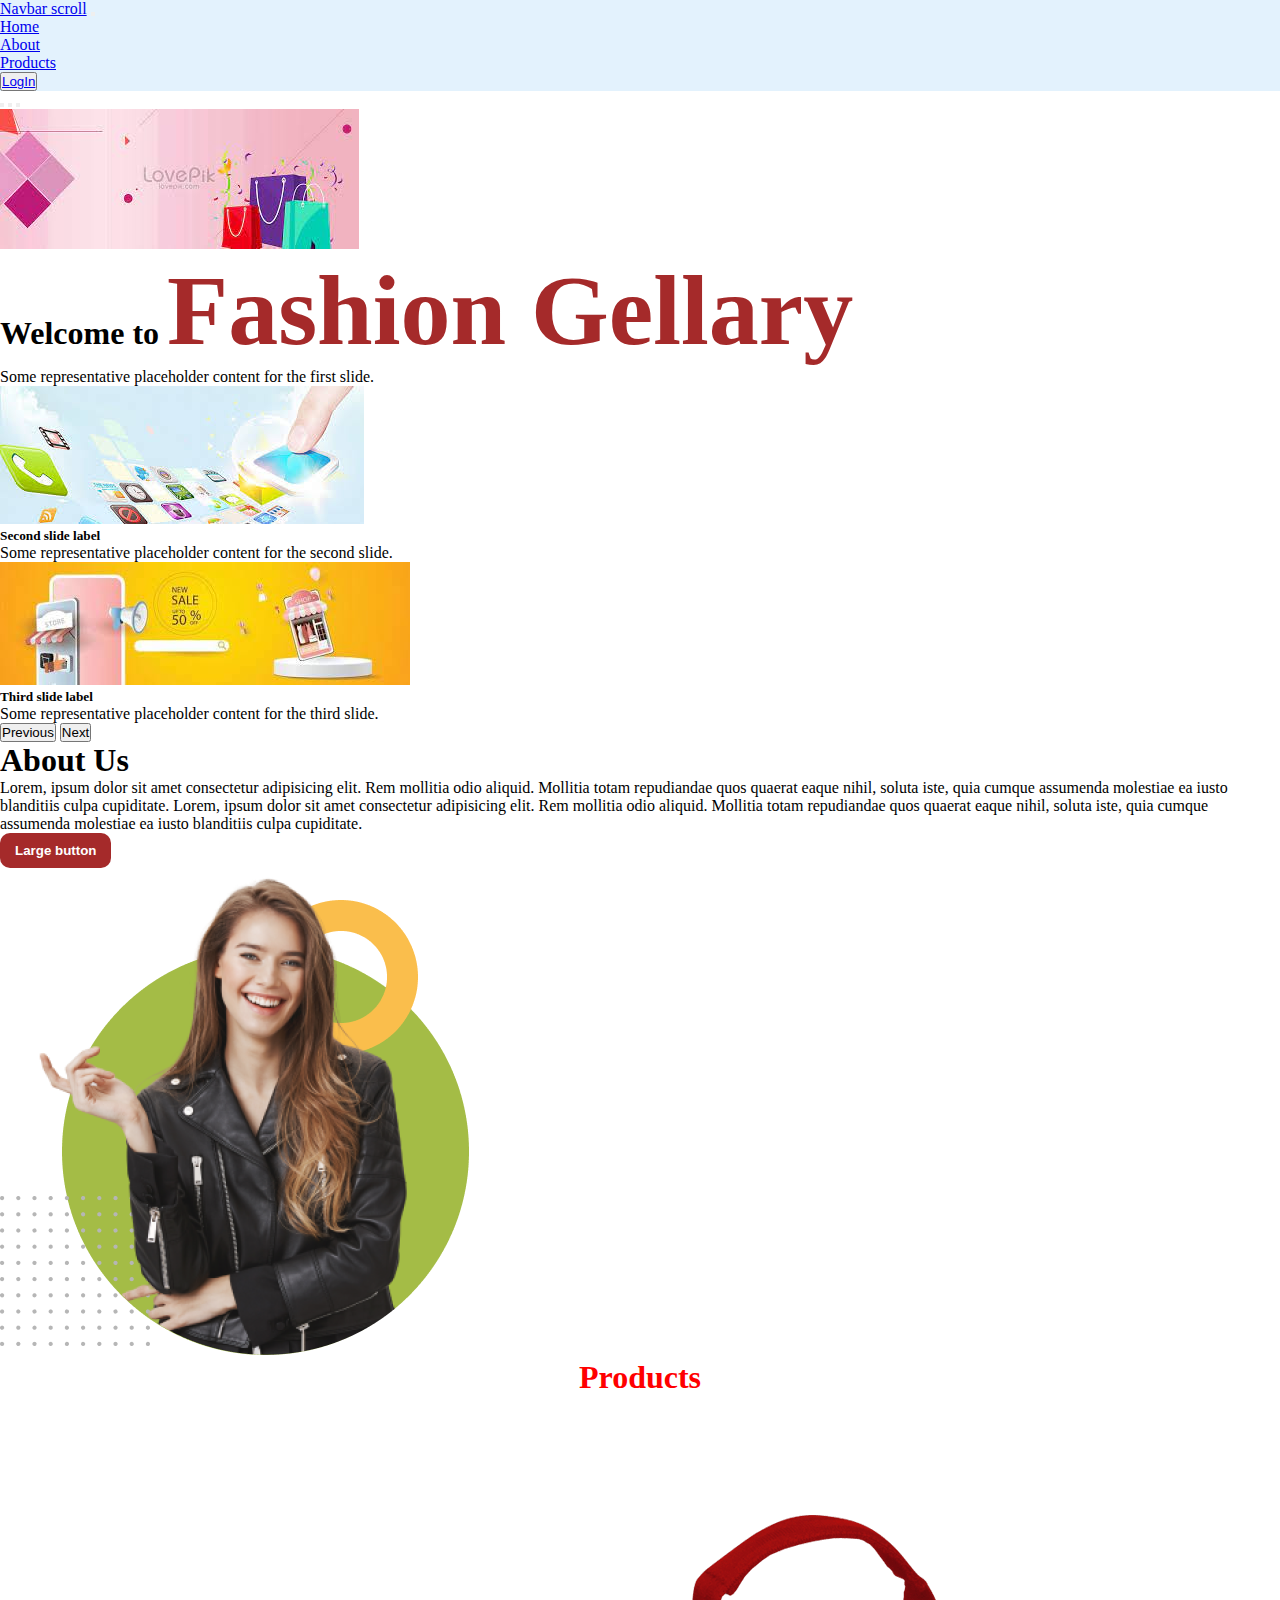
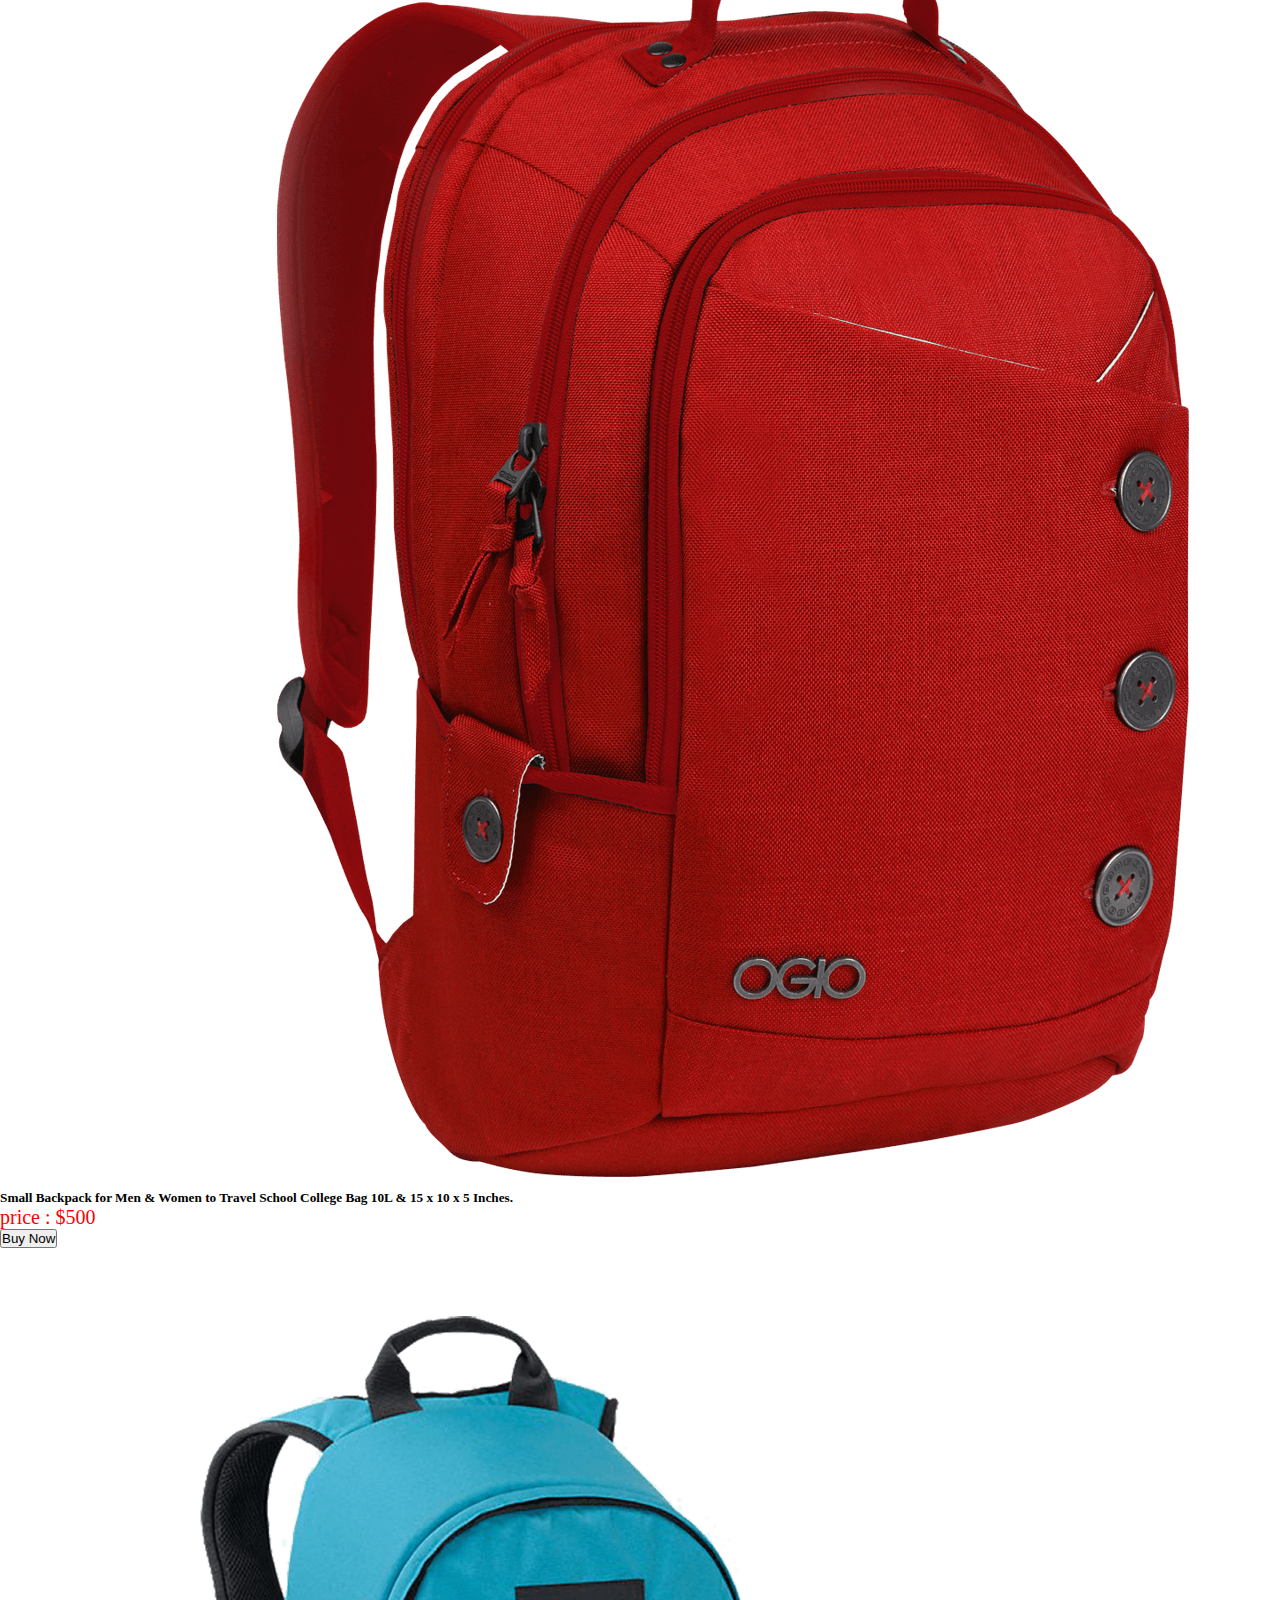
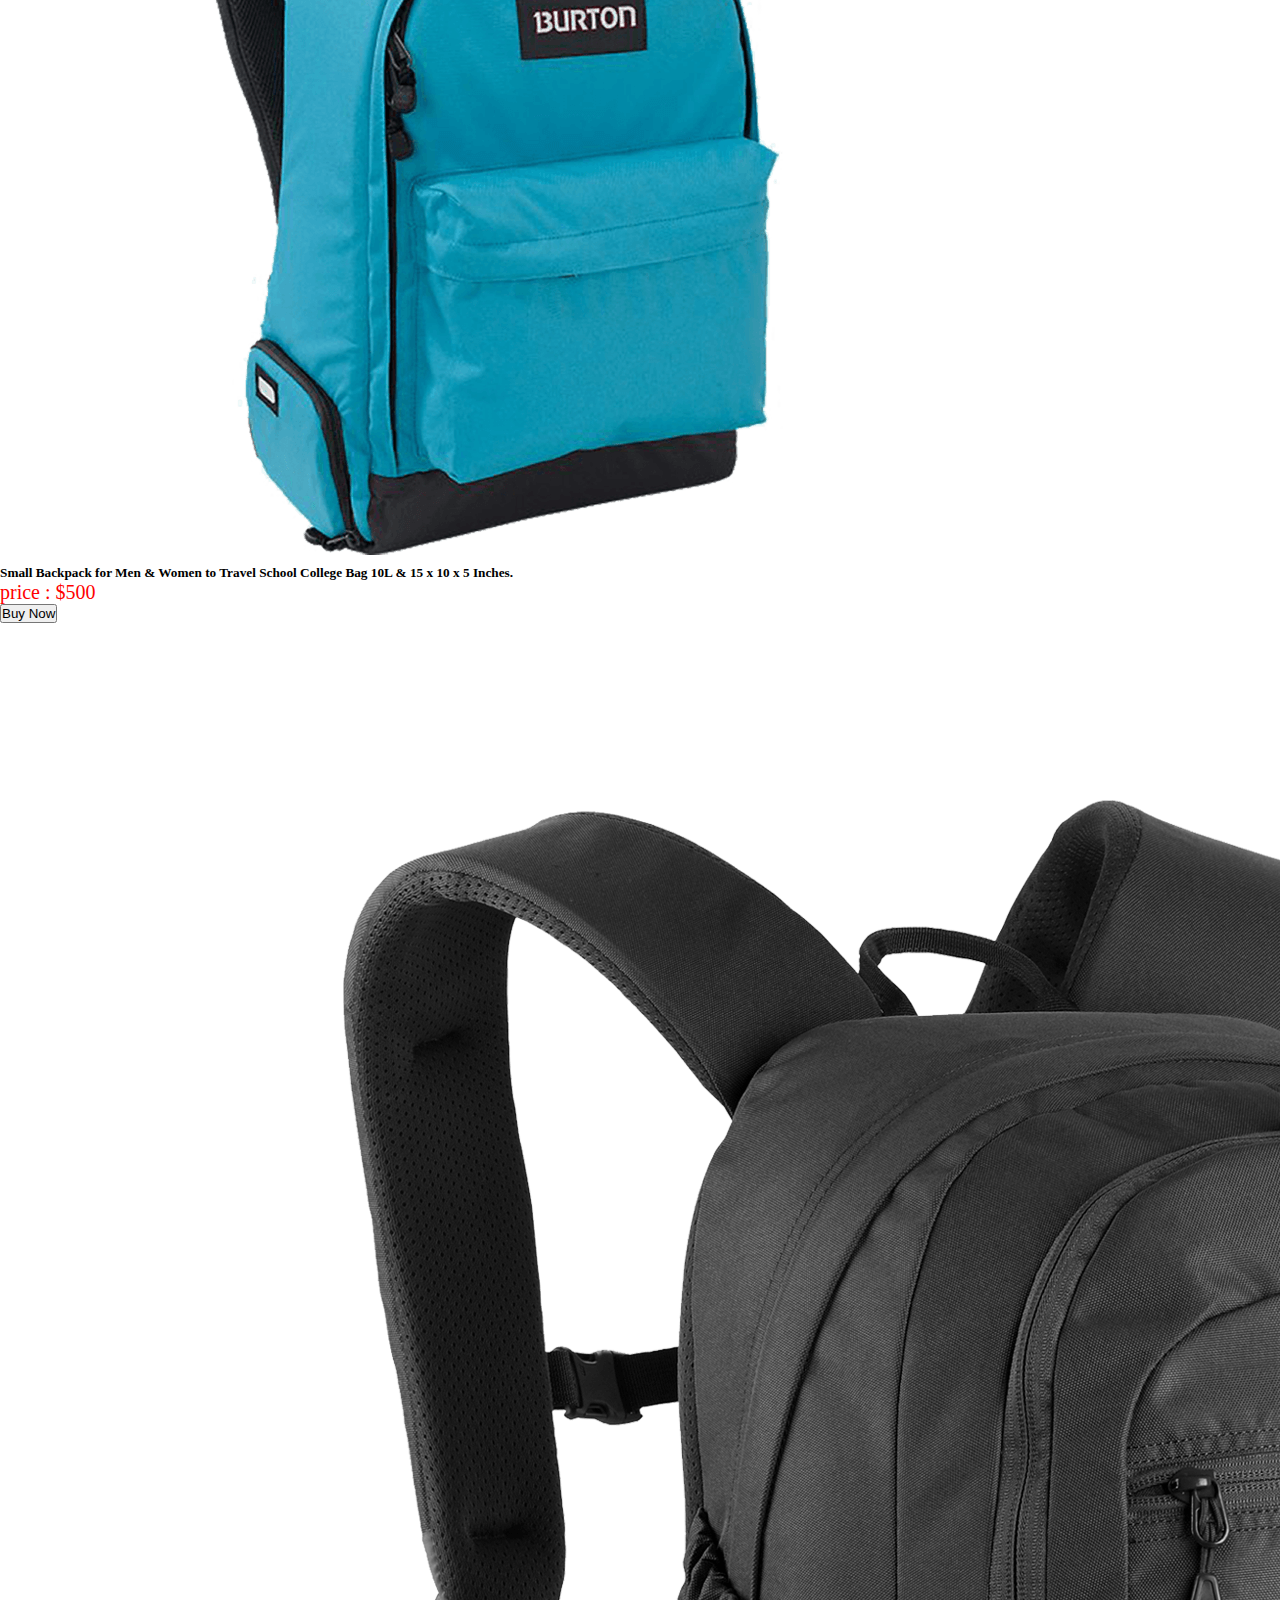
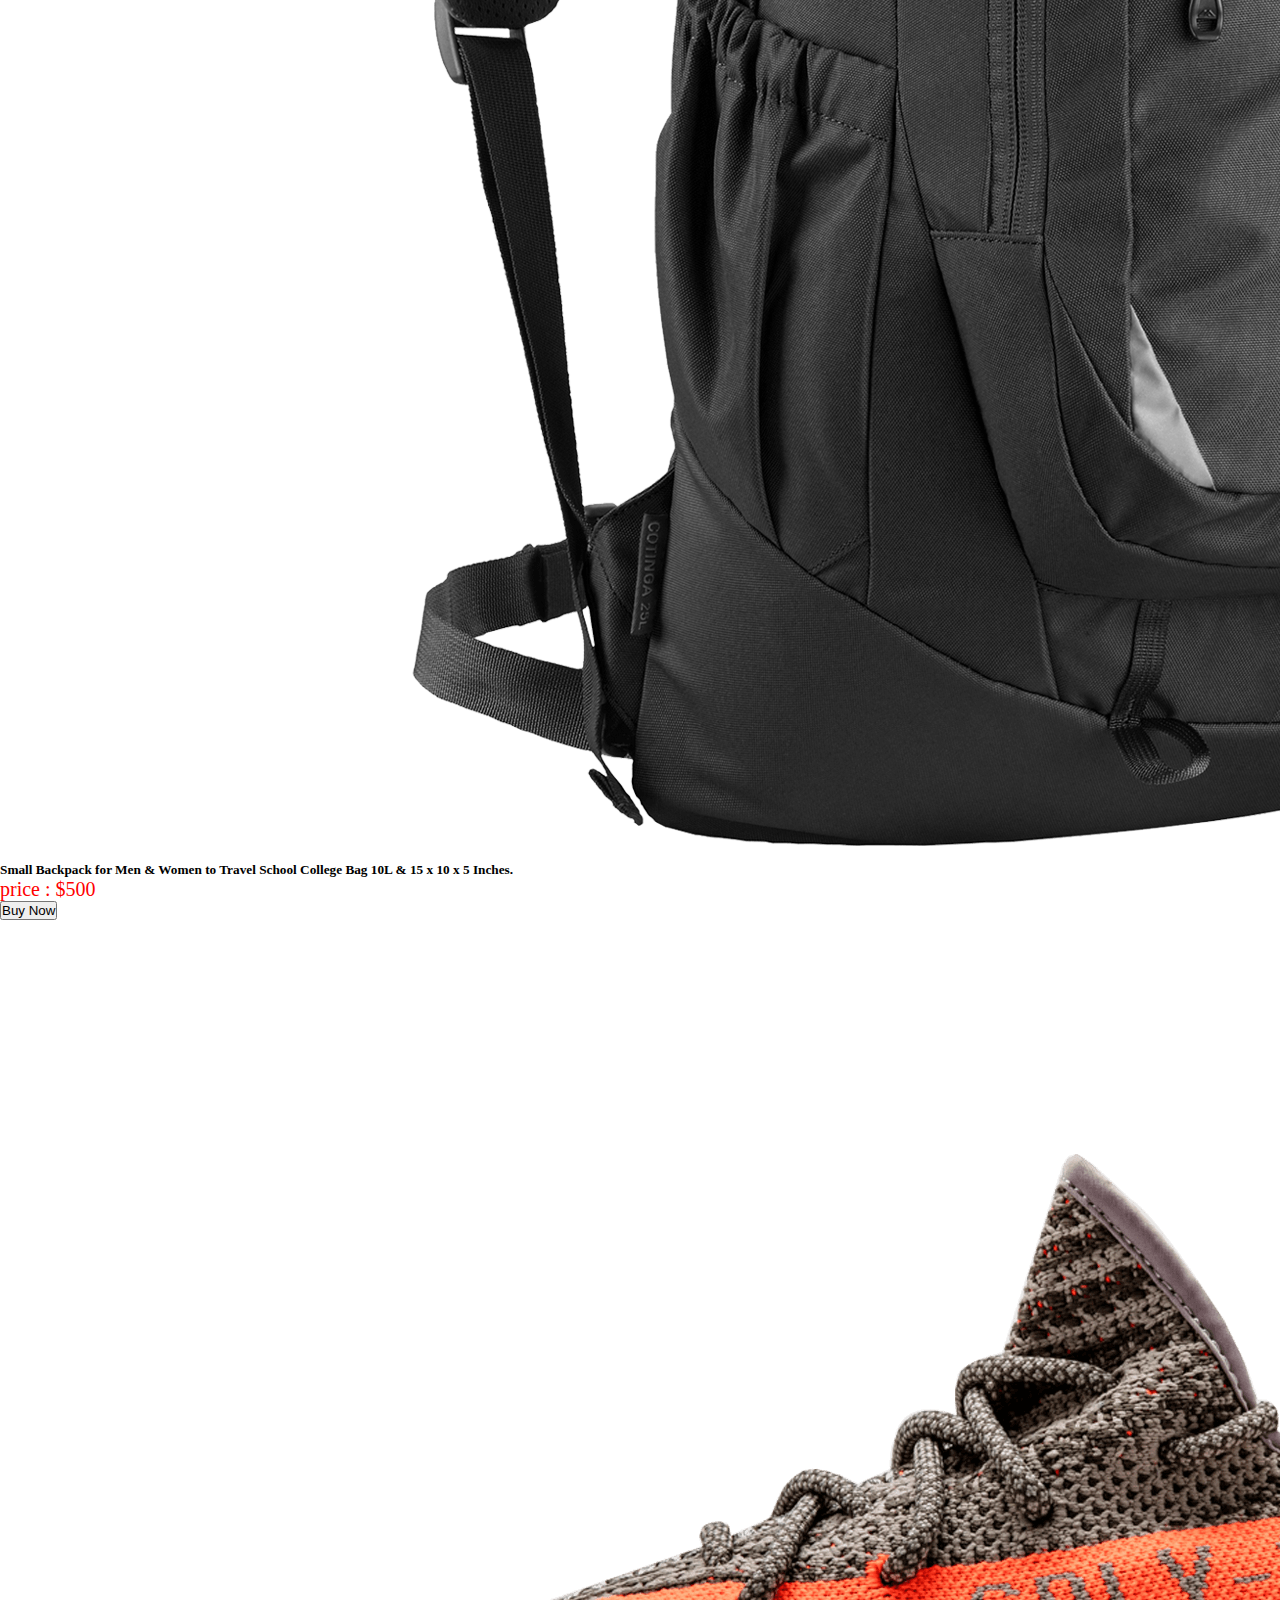
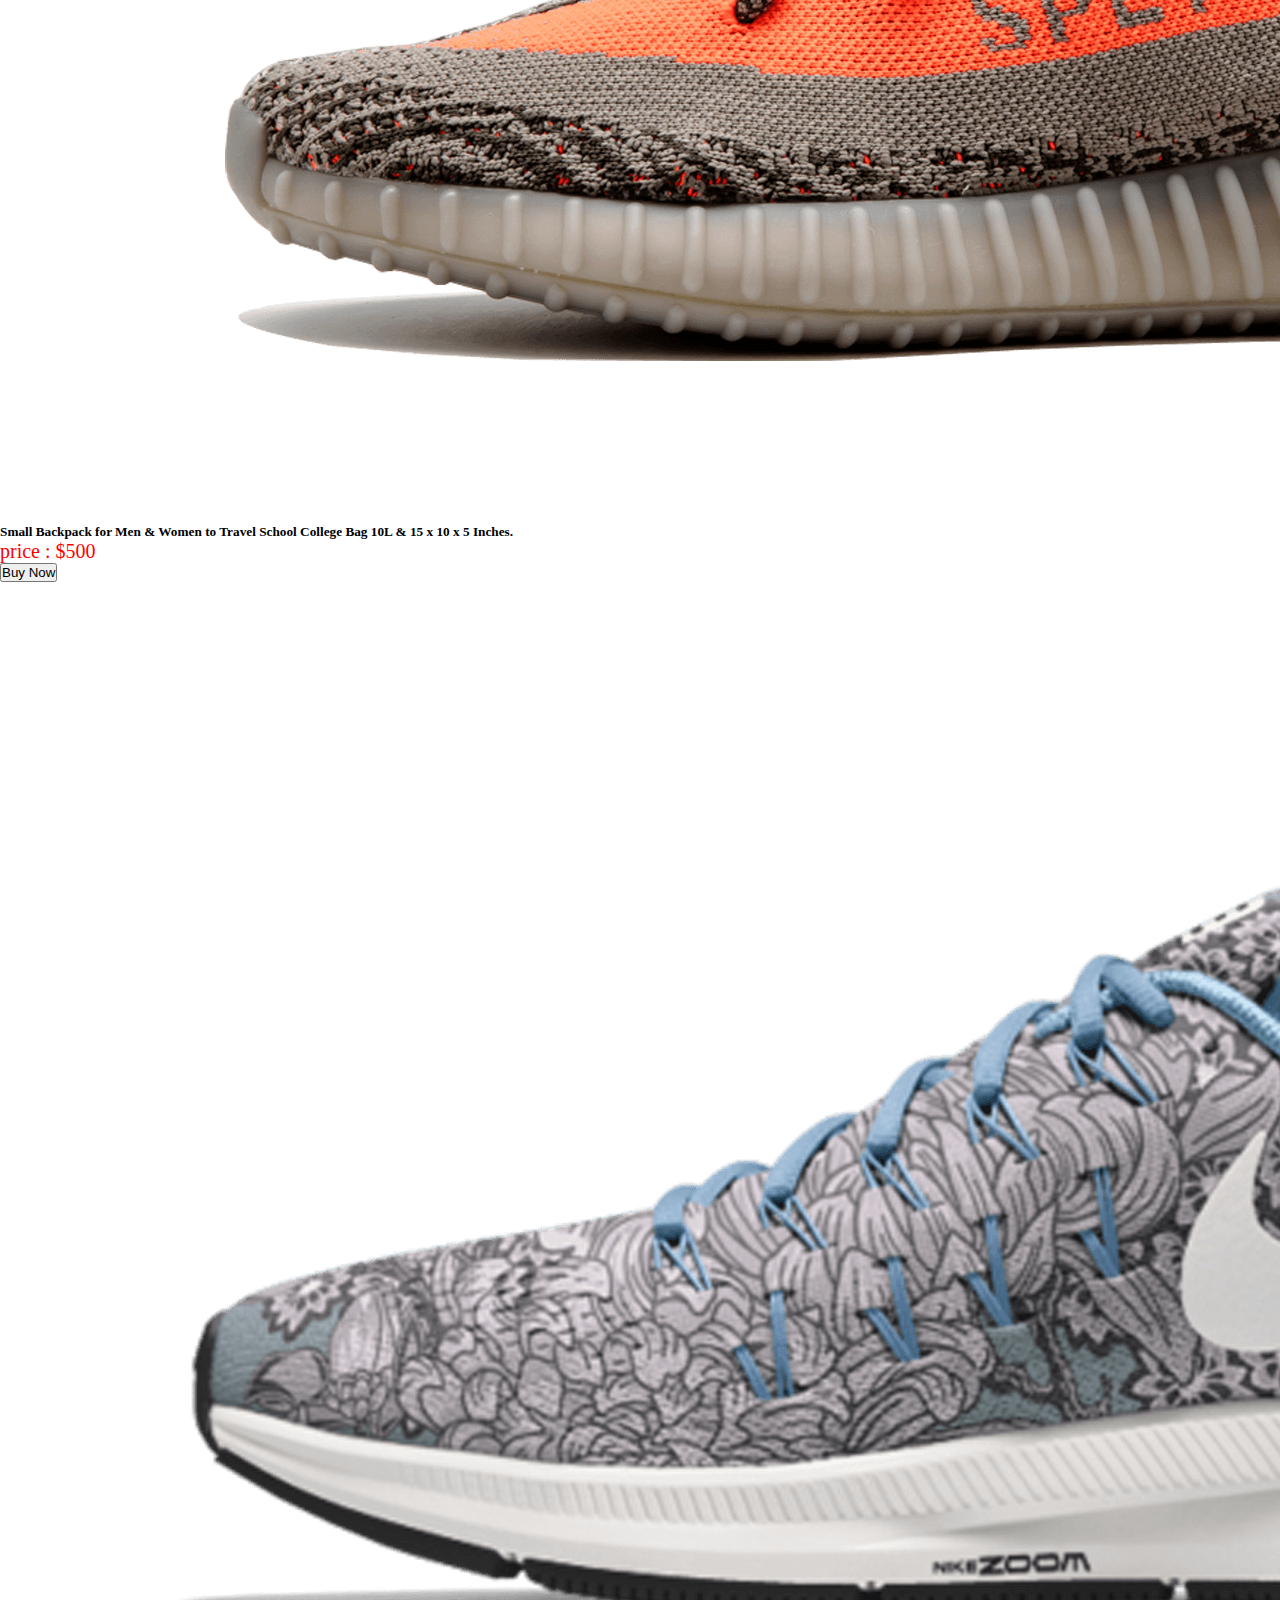
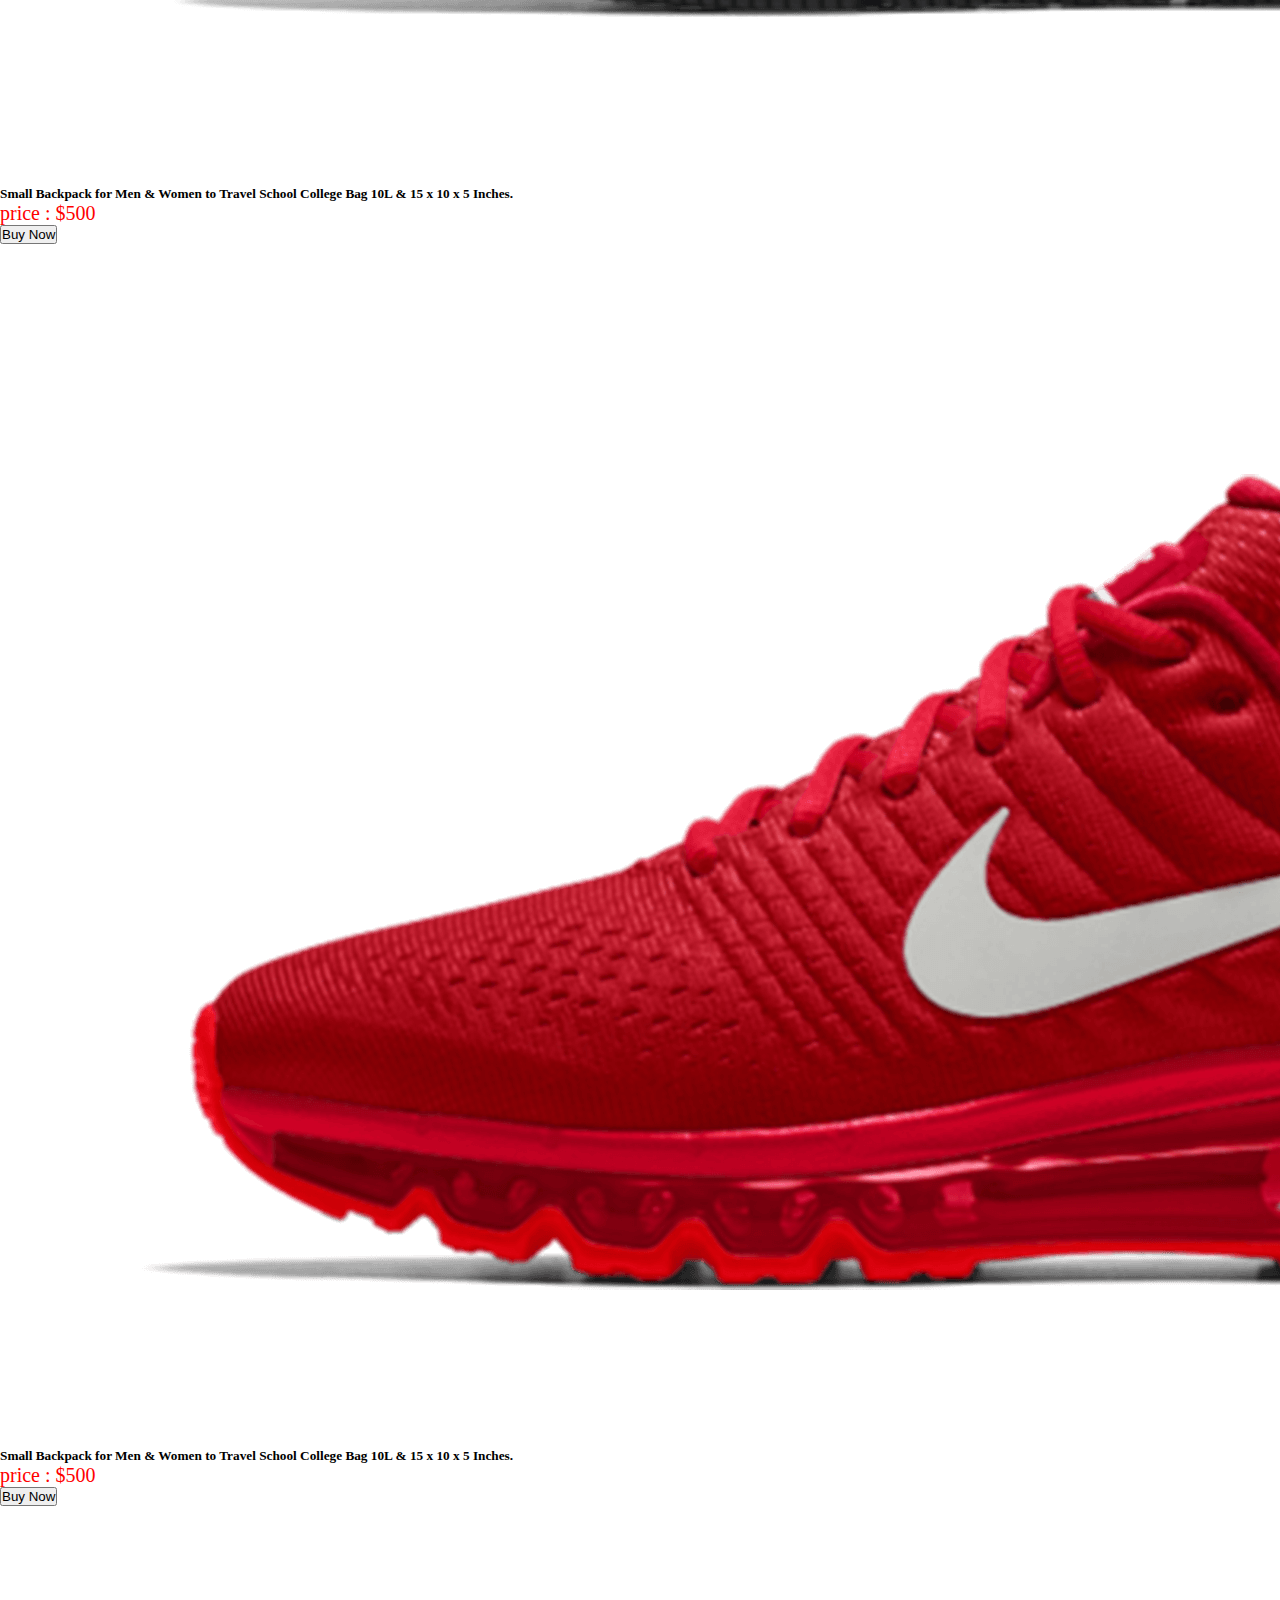
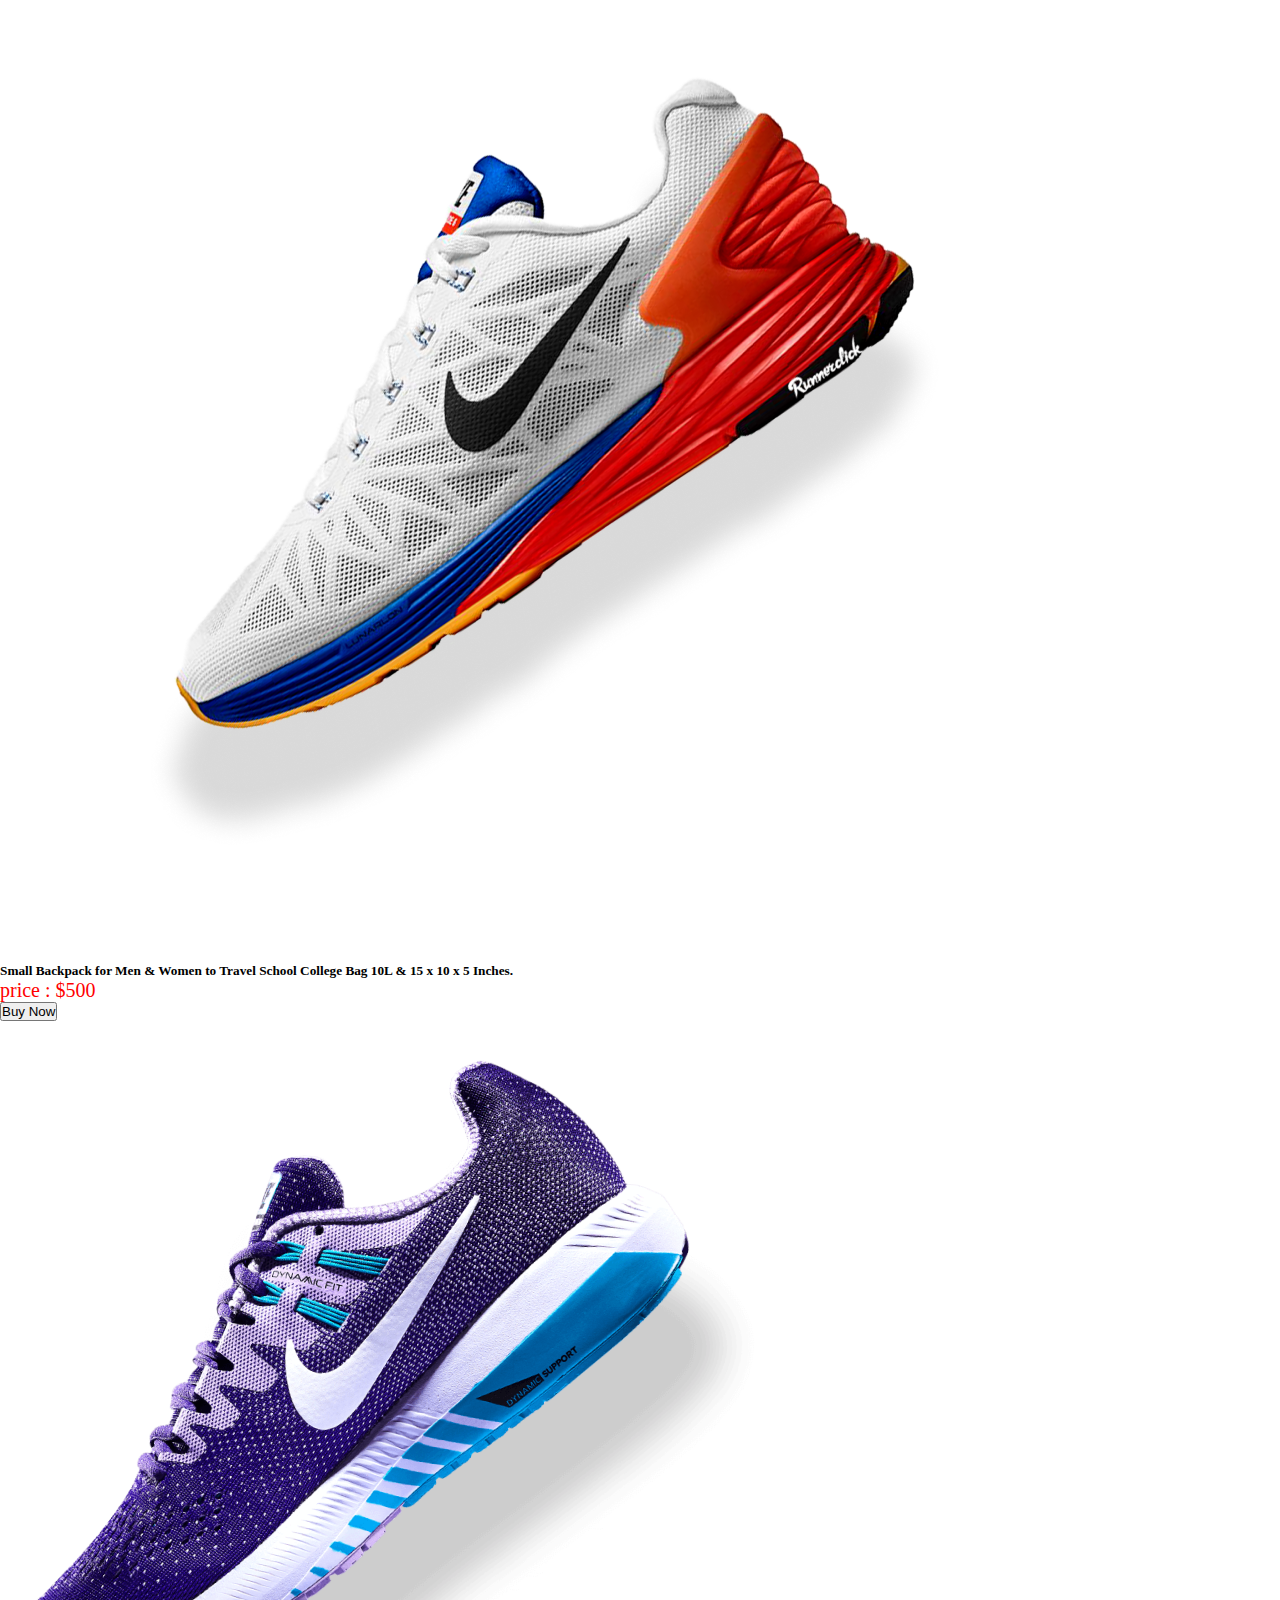
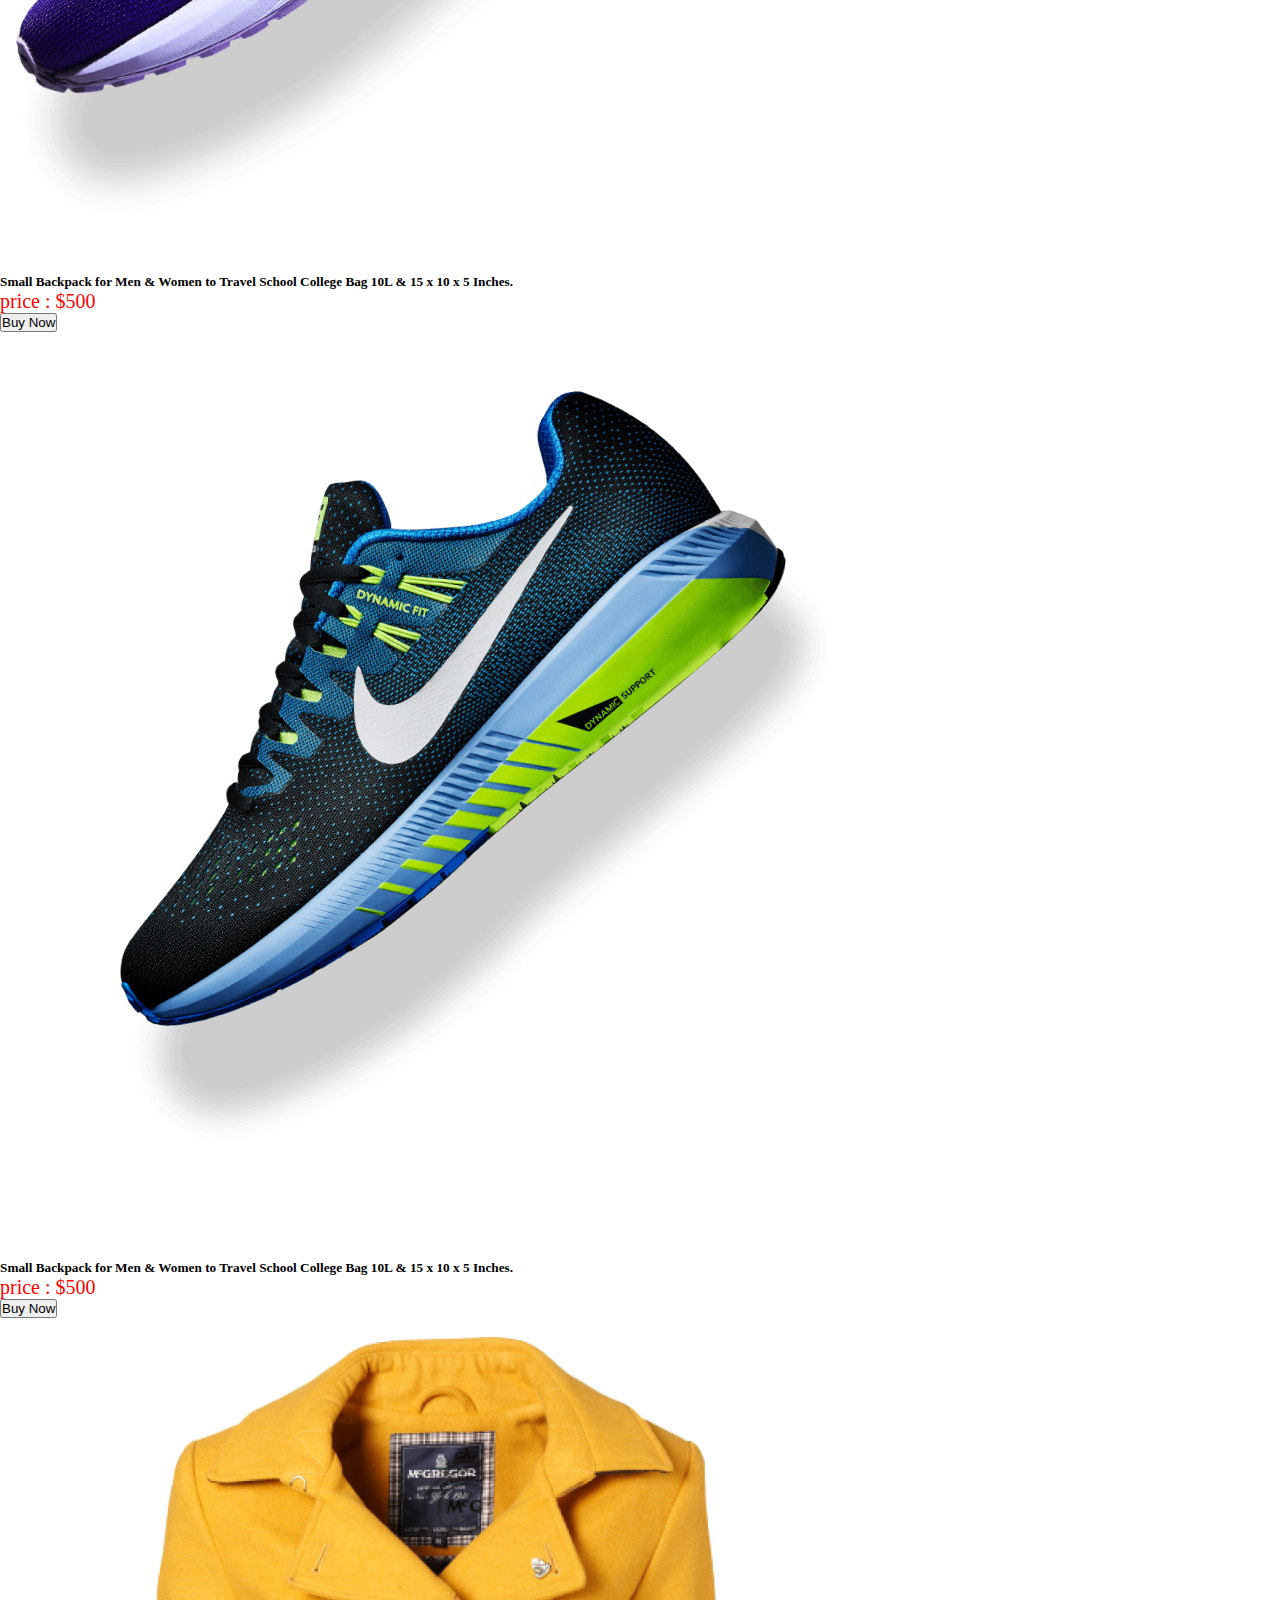
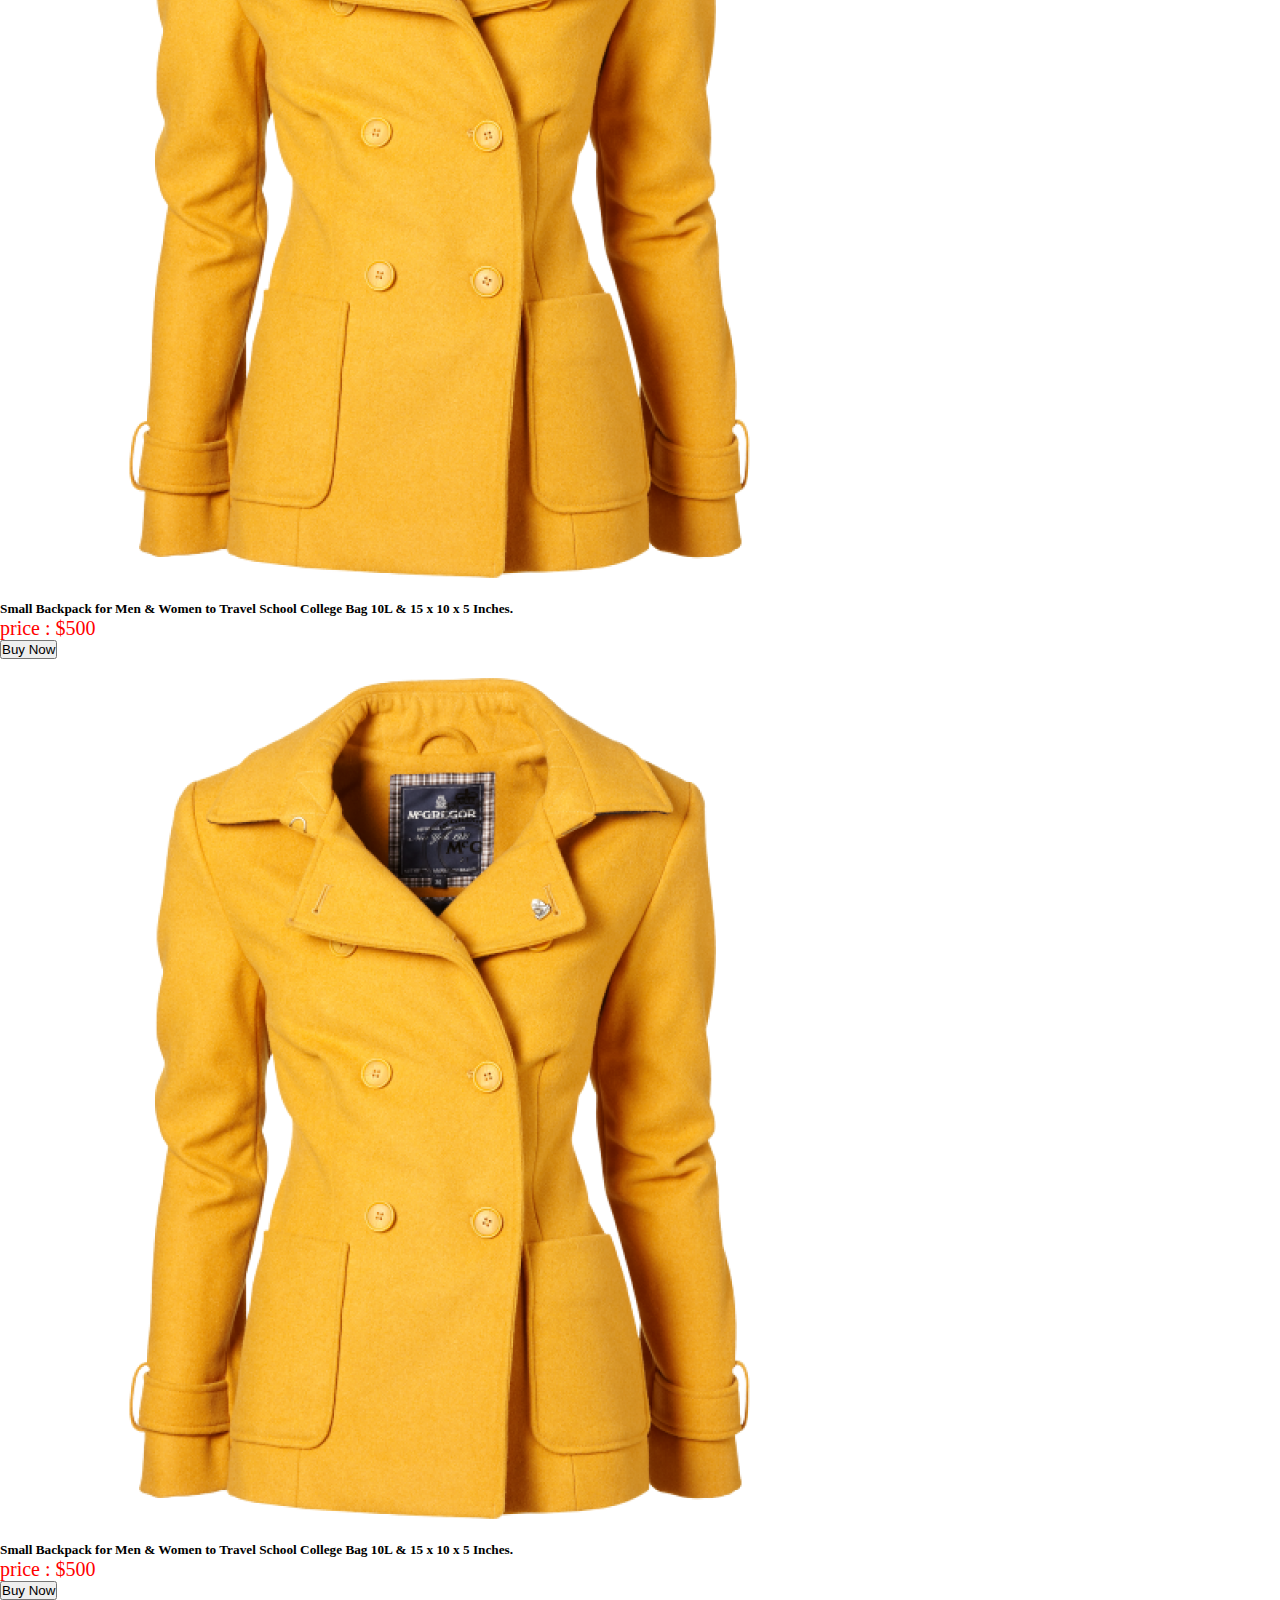
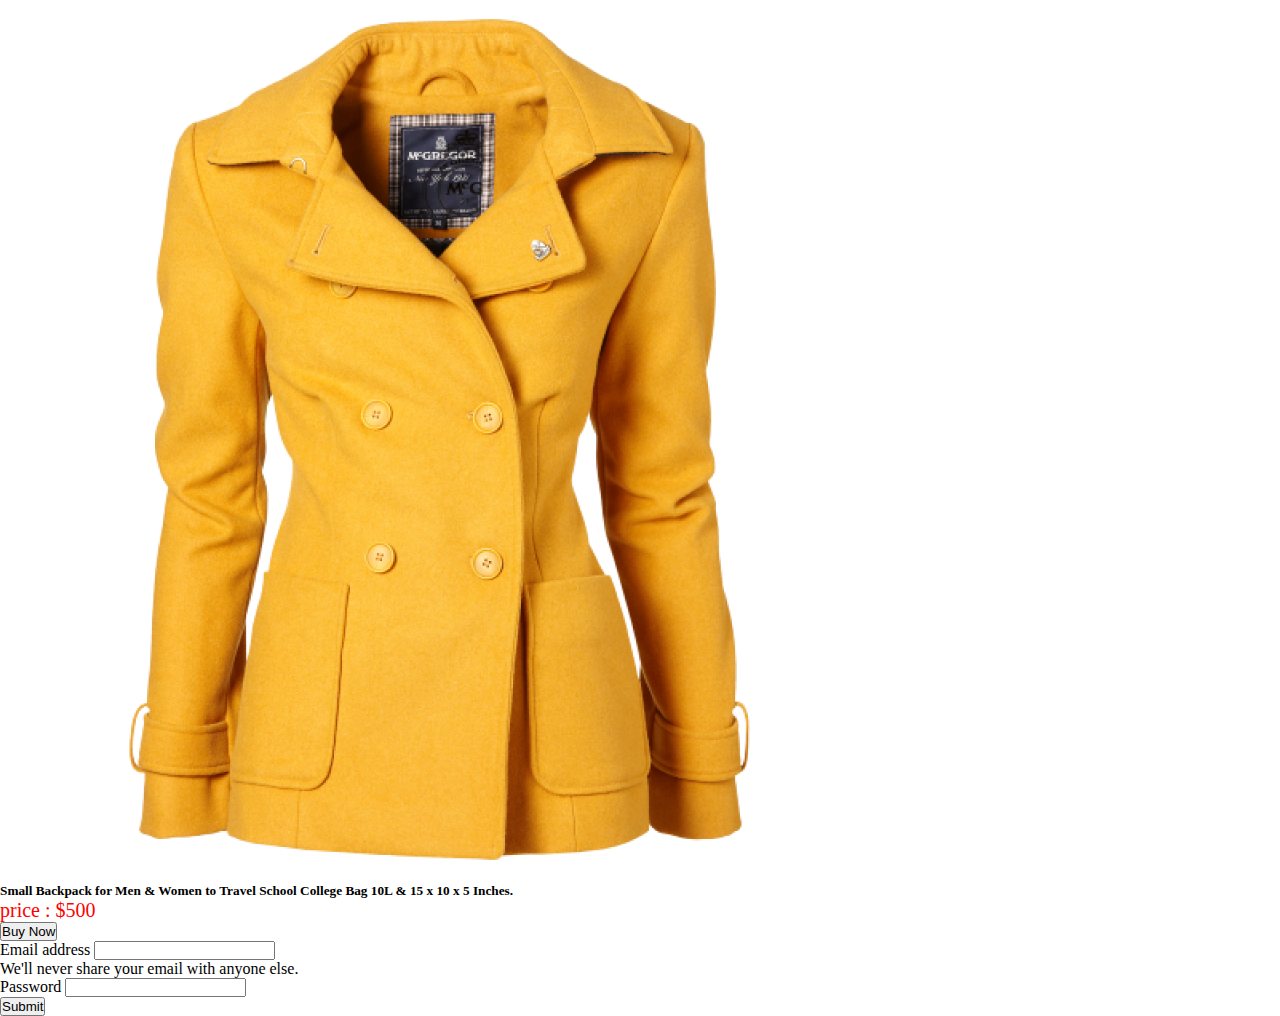
<file: index.html>
<!DOCTYPE html>
<html lang="en">
  <head>
    <meta charset="UTF-8" />
    <meta http-equiv="X-UA-Compatible" content="IE=edge" />
    <meta name="viewport" content="width=device-width, initial-scale=1.0" />
    <title>Document</title>
    <!-- Css link -->
    <link rel="stylesheet" href="style.css" />
    <!-- Bootstrap Link -->
    <link
      href="https://cdn.jsdelivr.net/npm/bootstrap@5.0.2/dist/css/bootstrap.min.css"
      rel="stylesheet"
      integrity="sha384-EVSTQN3/azprG1Anm3QDgpJLIm9Nao0Yz1ztcQTwFspd3yD65VohhpuuCOmLASjC"
      crossorigin="anonymous"
    />
  </head>
  <body>
    <!-- Navbar Section -->
    <div class="navbar">
      <nav
        class="navbar navbar-expand-lg navbar-light w-100"
        style="background-color: #e3f2fd"
      >
        <div class="container-fluid">
          <a class="navbar-brand" href="#">Navbar scroll</a>
          <button
            class="navbar-toggler"
            type="button"
            data-bs-toggle="collapse"
            data-bs-target="#navbarScroll"
            aria-controls="navbarScroll"
            aria-expanded="false"
            aria-label="Toggle navigation"
          >
            <span class="navbar-toggler-icon"></span>
          </button>
          <div class="collapse navbar-collapse" id="navbarScroll">
            <ul
              class="navbar-nav me-auto my-2 my-lg-0 navbar-nav-scroll"
              style="--bs-scroll-height: 100px"
            >
              <li class="nav-item">
                <a
                  class="nav-link active fw-bolder"
                  aria-current="page"
                  href="index.html"
                  >Home</a
                >
              </li>
              <li class="nav-item">
                <a class="nav-link fw-bolder" href="#about">About</a>
              </li>
              <li class="nav-item">
                <a class="nav-link fw-bolder" href="#products">Products</a>
              </li>
            </ul>
            <form class="d-flex">
              <button class="btn btn-outline-success" type="submit">
                <a href="login.html"> LogIn</a>
              </button>
            </form>
          </div>
        </div>
      </nav>
    </div>
    <!-- Banner Design -->
    <div
      id="carouselExampleCaptions"
      class="carousel slide"
      data-bs-ride="carousel"
    >
      <div class="carousel-indicators">
        <button
          type="button"
          data-bs-target="#carouselExampleCaptions"
          data-bs-slide-to="0"
          class="active"
          aria-current="true"
          aria-label="Slide 1"
        ></button>
        <button
          type="button"
          data-bs-target="#carouselExampleCaptions"
          data-bs-slide-to="1"
          aria-label="Slide 2"
        ></button>
        <button
          type="button"
          data-bs-target="#carouselExampleCaptions"
          data-bs-slide-to="2"
          aria-label="Slide 3"
        ></button>
      </div>
      <div class="carousel-inner">
        <div class="carousel-item active">
          <img src="images/banner2.jpg" class="d-block w-100" alt="..." />
          <div class="carousel-caption d-none d-md-block text-dark">
            <h1>
              Welcome to
              <span style="color: brown; font-size: 100px"
                >Fashion Gellary</span
              >
            </h1>
            <p>Some representative placeholder content for the first slide.</p>
          </div>
        </div>
        <div class="carousel-item">
          <img src="images/banner4.jpg" class="d-block w-100" alt="..." />
          <div class="carousel-caption d-none d-md-block">
            <h5>Second slide label</h5>
            <p>Some representative placeholder content for the second slide.</p>
          </div>
        </div>
        <div class="carousel-item">
          <img src="images/banner1.jpg" class="d-block w-100" alt="..." />
          <div class="carousel-caption d-none d-md-block">
            <h5>Third slide label</h5>
            <p>Some representative placeholder content for the third slide.</p>
          </div>
        </div>
      </div>
      <button
        class="carousel-control-prev"
        type="button"
        data-bs-target="#carouselExampleCaptions"
        data-bs-slide="prev"
      >
        <span class="carousel-control-prev-icon" aria-hidden="true"></span>
        <span class="visually-hidden">Previous</span>
      </button>
      <button
        class="carousel-control-next"
        type="button"
        data-bs-target="#carouselExampleCaptions"
        data-bs-slide="next"
      >
        <span class="carousel-control-next-icon" aria-hidden="true"></span>
        <span class="visually-hidden">Next</span>
      </button>
    </div>
    <!-- About Section -->
    <div class="container-fluid d-flex flex-row p-5" id="about">
      <div class="p-5">
        <h1>About Us</h1>
        <p class="m-3">
          Lorem, ipsum dolor sit amet consectetur adipisicing elit. Rem mollitia
          odio aliquid. Mollitia totam repudiandae quos quaerat eaque nihil,
          soluta iste, quia cumque assumenda molestiae ea iusto blanditiis culpa
          cupiditate. Lorem, ipsum dolor sit amet consectetur adipisicing elit.
          Rem mollitia odio aliquid. Mollitia totam repudiandae quos quaerat
          eaque nihil, soluta iste, quia cumque assumenda molestiae ea iusto
          blanditiis culpa cupiditate.
        </p>
        <button type="button" class="seeMoreBtn">Large button</button>
      </div>
      <div>
        <img src="images/model.png" alt="" />
      </div>
    </div>

    <!-- Products Section -->
    <h1 id="products" style="text-align: center; color: red">Products</h1>
    <div class="row row-cols-1 row-cols-md-3 g-4 m-4">
      <div class="col">
        <div class="card h-100 shadow-lg">
          <img src="images/bag-1.png" class="card-img-top h-75" alt="..." />
          <div class="card-body">
            <h5 class="card-title">
              Small Backpack for Men & Women to Travel School College Bag 10L &
              15 x 10 x 5 Inches.
            </h5>
            <p style="color: red; font-size: 20px">price : $500</p>
            <button type="button" class="btn btn-danger text-center rounded-3">
              Buy Now
            </button>
          </div>
        </div>
      </div>
      <div class="col">
        <div class="card h-100 shadow-lg">
          <img src="images/bag-2.png" class="card-img-top h-75" alt="..." />
          <div class="card-body">
            <h5 class="card-title">
              Small Backpack for Men & Women to Travel School College Bag 10L &
              15 x 10 x 5 Inches.
            </h5>
            <p style="color: red; font-size: 20px">price : $500</p>
            <button type="button" class="btn btn-danger text-center rounded-3">
              Buy Now
            </button>
          </div>
        </div>
      </div>
      <div class="col">
        <div class="card h-100 shadow-lg">
          <img src="images/bag-3.png" class="card-img-top h-75" alt="..." />
          <div class="card-body">
            <h5 class="card-title">
              Small Backpack for Men & Women to Travel School College Bag 10L &
              15 x 10 x 5 Inches.
            </h5>
            <p style="color: red; font-size: 20px">price : $500</p>
            <button type="button" class="btn btn-danger text-center rounded-3">
              Buy Now
            </button>
          </div>
        </div>
      </div>
      <div class="col">
        <div class="card h-100 shadow-lg">
          <img src="images/shoe-1.png" class="card-img-top h-75" alt="..." />
          <div class="card-body">
            <h5 class="card-title">
              Small Backpack for Men & Women to Travel School College Bag 10L &
              15 x 10 x 5 Inches.
            </h5>
            <p style="color: red; font-size: 20px">price : $500</p>
            <button type="button" class="btn btn-danger text-center rounded-3">
              Buy Now
            </button>
          </div>
        </div>
      </div>
      <div class="col">
        <div class="card h-100 shadow-lg">
          <img src="images/shoe-2.png" class="card-img-top h-75" alt="..." />
          <div class="card-body">
            <h5 class="card-title">
              Small Backpack for Men & Women to Travel School College Bag 10L &
              15 x 10 x 5 Inches.
            </h5>
            <p style="color: red; font-size: 20px">price : $500</p>
            <button type="button" class="btn btn-danger text-center rounded-3">
              Buy Now
            </button>
          </div>
        </div>
      </div>
      <div class="col">
        <div class="card h-100 shadow-lg">
          <img src="images/shoe-3.png" class="card-img-top h-75" alt="..." />
          <div class="card-body">
            <h5 class="card-title">
              Small Backpack for Men & Women to Travel School College Bag 10L &
              15 x 10 x 5 Inches.
            </h5>
            <p style="color: red; font-size: 20px">price : $500</p>
            <button type="button" class="btn btn-danger text-center rounded-3">
              Buy Now
            </button>
          </div>
        </div>
      </div>
      <div class="col">
        <div class="card h-100 shadow-lg">
          <img src="images/shoes-1.png" class="card-img-top" alt="..." />
          <div class="card-body">
            <h5 class="card-title">
              Small Backpack for Men & Women to Travel School College Bag 10L &
              15 x 10 x 5 Inches.
            </h5>
            <p style="color: red; font-size: 20px">price : $500</p>
            <button type="button" class="btn btn-danger text-center rounded-3">
              Buy Now
            </button>
          </div>
        </div>
      </div>
      <div class="col">
        <div class="card h-100 shadow-lg">
          <img src="images/shoes-2.png" class="card-img-top" alt="..." />
          <div class="card-body">
            <h5 class="card-title">
              Small Backpack for Men & Women to Travel School College Bag 10L &
              15 x 10 x 5 Inches.
            </h5>
            <p style="color: red; font-size: 20px">price : $500</p>
            <button type="button" class="btn btn-danger text-center rounded-3">
              Buy Now
            </button>
          </div>
        </div>
      </div>
      <div class="col">
        <div class="card h-100 shadow-lg">
          <img src="images/shoes-3.png" class="card-img-top" alt="..." />
          <div class="card-body">
            <h5 class="card-title">
              Small Backpack for Men & Women to Travel School College Bag 10L &
              15 x 10 x 5 Inches.
            </h5>
            <p style="color: red; font-size: 20px">price : $500</p>
            <button type="button" class="btn btn-danger text-center rounded-3">
              Buy Now
            </button>
          </div>
        </div>
      </div>
      <div class="col">
        <div class="card h-100 shadow-lg">
          <img src="images/jacket-1.png" class="card-img-top h-75" alt="..." />
          <div class="card-body">
            <h5 class="card-title">
              Small Backpack for Men & Women to Travel School College Bag 10L &
              15 x 10 x 5 Inches.
            </h5>
            <p style="color: red; font-size: 20px">price : $500</p>
            <button type="button" class="btn btn-danger text-center rounded-3">
              Buy Now
            </button>
          </div>
        </div>
      </div>
      <div class="col">
        <div class="card h-100 shadow-lg">
          <img src="images/jacket-1.png" class="card-img-top h-75" alt="..." />
          <div class="card-body">
            <h5 class="card-title">
              Small Backpack for Men & Women to Travel School College Bag 10L &
              15 x 10 x 5 Inches.
            </h5>
            <p style="color: red; font-size: 20px">price : $500</p>
            <button type="button" class="btn btn-danger text-center rounded-3">
              Buy Now
            </button>
          </div>
        </div>
      </div>
      <div class="col">
        <div class="card h-100 shadow-lg">
          <img src="images/jacket-1.png" class="card-img-top h-75" alt="..." />
          <div class="card-body">
            <h5 class="card-title">
              Small Backpack for Men & Women to Travel School College Bag 10L &
              15 x 10 x 5 Inches.
            </h5>
            <p style="color: red; font-size: 20px">price : $500</p>
            <button type="button" class="btn btn-danger text-center rounded-3">
              Buy Now
            </button>
          </div>
        </div>
      </div>
    </div>
    <form class="w-50 mx-auto">
      <div class="mb-3">
        <label for="exampleInputEmail1" class="form-label">Email address</label>
        <input
          type="email"
          class="form-control shadow"
          id="exampleInputEmail1"
          aria-describedby="emailHelp"
        />
        <div id="emailHelp" class="form-text">
          We'll never share your email with anyone else.
        </div>
      </div>
      <div class="mb-3">
        <label for="exampleInputPassword1" class="form-label">Password</label>
        <input
          type="password"
          class="form-control shadow"
          id="exampleInputPassword1"
        />
      </div>
      <button type="submit" class="btn btn-primary">Submit</button>
    </form>
    <!-- Js link -->
    <script
      src="https://cdn.jsdelivr.net/npm/bootstrap@5.0.2/dist/js/bootstrap.bundle.min.js"
      integrity="sha384-MrcW6ZMFYlzcLA8Nl+NtUVF0sA7MsXsP1UyJoMp4YLEuNSfAP+JcXn/tWtIaxVXM"
      crossorigin="anonymous"
    ></script>
  </body>
</html>
</file>
<file: style.css>
*{
    margin: 0;
    padding: 0;
}
.seeMoreBtn{
   background-color: brown;
    color: white;
    font-weight: bolder;
    border: none;
    padding: 10px 15px;
    border-radius: 10px;
}
</file>
